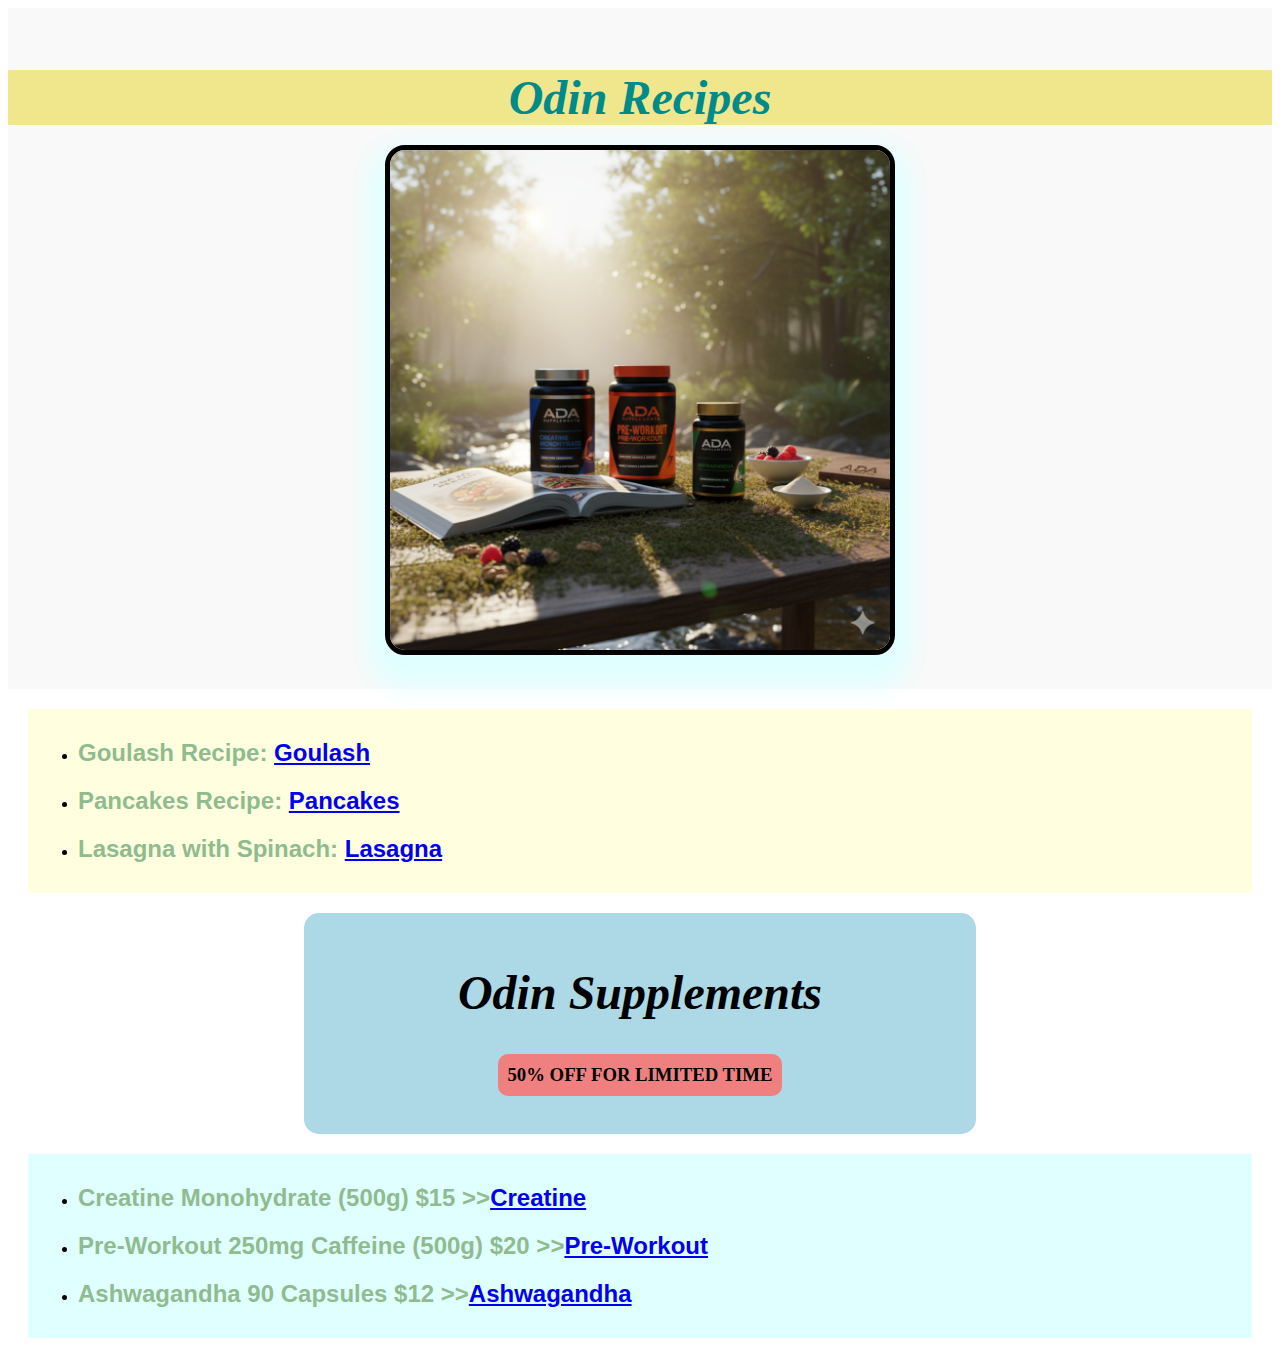
<file: index.html>
<!DOCTYPE html>
<html lang="en">
    <head>
        <meta charset="UTF-8">
        <meta name="viewport" content="width=device-width, initial-scale=1.0">
        <title>Odin Recipes & Supplements</title>
        <link rel="stylesheet" href="styles.css">
    </head>

<body>
<div class="hero">
  <h1><em>Odin Recipes</em></h1>
  <img src="images/cover.png" alt="Cover picture of the brand" height="600" width="600">
</div>
   
<div class="recipes">
    <ul>
        <li><h2>Goulash Recipe: <a href="recipes/goulash.html">Goulash</a></h2></li>
        <li><h2>Pancakes Recipe: <a href="recipes/pancakes.html">Pancakes</a></h2></li>
        <li><h2>Lasagna with Spinach: <a href="recipes/lasagna.html">Lasagna</a></h2></li>
    </ul>
</div>

<div class="sub-hero-box">
    <h1 id="sub-hero"><em>Odin Supplements</em></h1>
    <h3 id="sale"><strong>50% OFF FOR LIMITED TIME</strong></h3>
</div>

<div class="supplements">
    <ul>
        <li><h2>Creatine Monohydrate (500g) $15 >><a href="supplements/creatine.html">Creatine</a></h2></li>
        <li><h2>Pre-Workout 250mg Caffeine (500g) $20 >><a href="supplements/preworkout.html">Pre-Workout</a></h2></li>
        <li><h2>Ashwagandha 90 Capsules $12 >><a href="supplements/ashwagandha.html">Ashwagandha</a></h2></li>
    </ul>
</div>

</body>
</html>
</file>
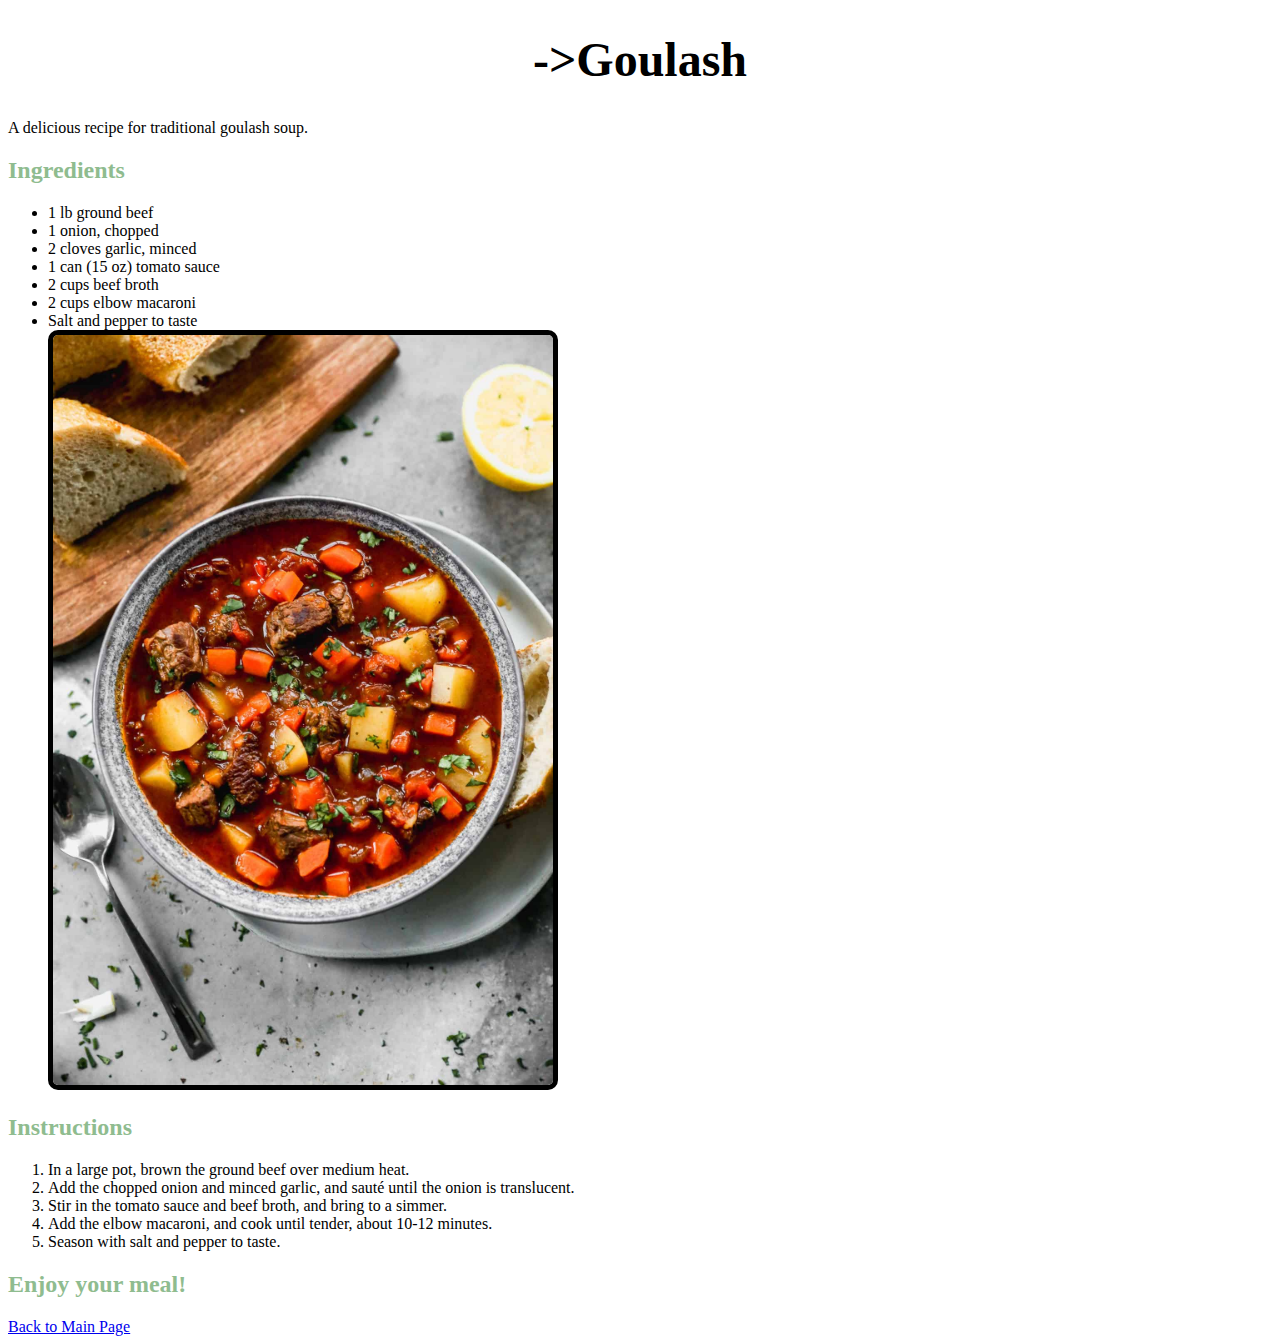
<file: recipes/goulash.html>
<!DOCTYPE html>
<html lang="en">
    <head>
        <meta charset="UTF-8">
        <meta name="viewport" content="width=device-width, initial-scale=1.0">
        <title>Goulash - Odin Recipes</title>
        <link rel="stylesheet" href="/styles.css">
    </head>

    <body>
        <h1>->Goulash</h1>
        <p>A delicious recipe for traditional goulash soup.</p>
        <h2>Ingredients</h2>
        <ul>
            <li>1 lb ground beef</li>
            <li>1 onion, chopped</li>
            <li>2 cloves garlic, minced</li>
            <li>1 can (15 oz) tomato sauce</li>
            <li>2 cups beef broth</li>
            <li>2 cups elbow macaroni</li>
            <li>Salt and pepper to taste</li>
            <img src="../images/goulash.png" alt ="A bowl of goulash" height="310" width="310">
        </ul>
        <h2>Instructions</h2>
        <ol>
            <li>In a large pot, brown the ground beef over medium heat.</li>
            <li>Add the chopped onion and minced garlic, and sauté until the onion is translucent.</li>
            <li>Stir in the tomato sauce and beef broth, and bring to a simmer.</li>
            <li>Add the elbow macaroni, and cook until tender, about 10-12 minutes.</li>
            <li>Season with salt and pepper to taste.</li>
        </ol>
        <h2>Enjoy your meal!</h2>
        <a href="../index.html">Back to Main Page</a>
    </body>
</html>
</file>
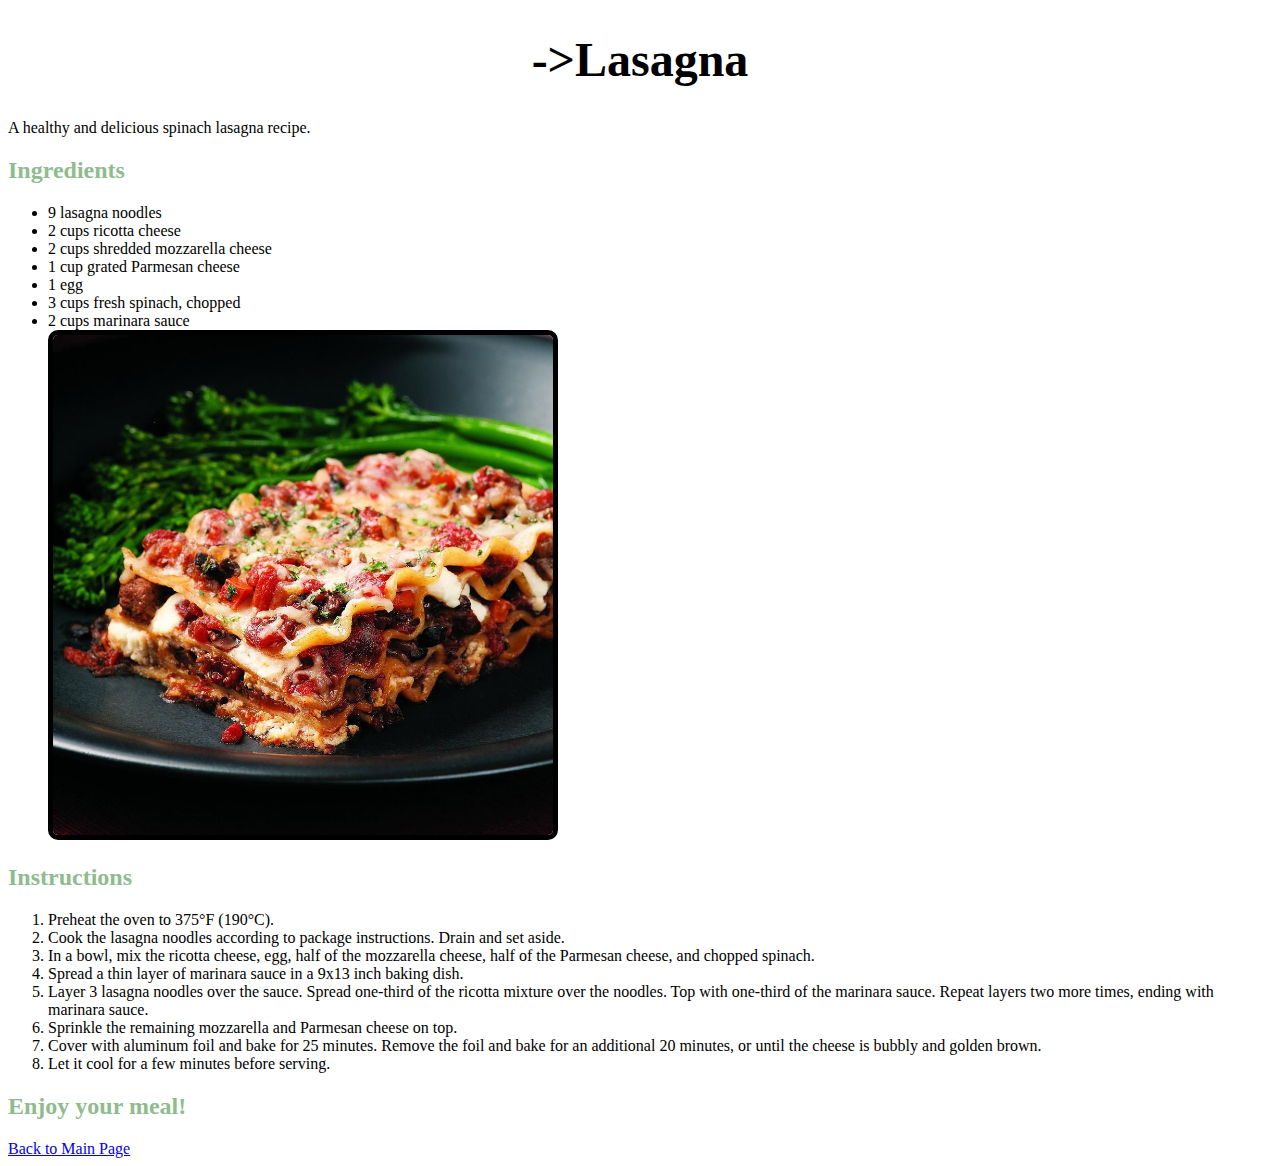
<file: recipes/lasagna.html>
<!DOCTYPE html>
<html lang="en">
    <head>
        <meta charset="UTF-8">
        <meta name="viewport" content="width=device-width, initial-scale=1.0">
        <title>Lasagna - Odin Recipes</title>
        <link rel="stylesheet" href="/styles.css">
    </head>

<body> 
    <h1>->Lasagna</h1>
    <p>A healthy and delicious spinach lasagna recipe.</p>
    <h2>Ingredients</h2>
    <ul>
        <li>9 lasagna noodles</li>
        <li>2 cups ricotta cheese</li>
        <li>2 cups shredded mozzarella cheese</li>
        <li>1 cup grated Parmesan cheese</li>
        <li>1 egg</li>
        <li>3 cups fresh spinach, chopped</li>
        <li>2 cups marinara sauce</li>
        <img src="../images/lasagna.png" alt ="A piece of lasagna" height="310" width="310">
    </ul>
    <h2>Instructions</h2>
    <ol>
        <li>Preheat the oven to 375°F (190°C).</li>
        <li>Cook the lasagna noodles according to package instructions. Drain and set aside.</li>
        <li>In a bowl, mix the ricotta cheese, egg, half of the mozzarella cheese, half of the Parmesan cheese, and chopped spinach.</li>
        <li>Spread a thin layer of marinara sauce in a 9x13 inch baking dish.</li>
        <li>Layer 3 lasagna noodles over the sauce. Spread one-third of the ricotta mixture over the noodles. Top with one-third of the marinara sauce. Repeat layers two more times, ending with marinara sauce.</li>
        <li>Sprinkle the remaining mozzarella and Parmesan cheese on top.</li>
        <li>Cover with aluminum foil and bake for 25 minutes. Remove the foil and bake for an additional 20 minutes, or until the cheese is bubbly and golden brown.</li>
        <li>Let it cool for a few minutes before serving.</li>
    </ol>
    <h2>Enjoy your meal!</h2>
    <a href="../index.html">Back to Main Page</a>
</html>
</file>
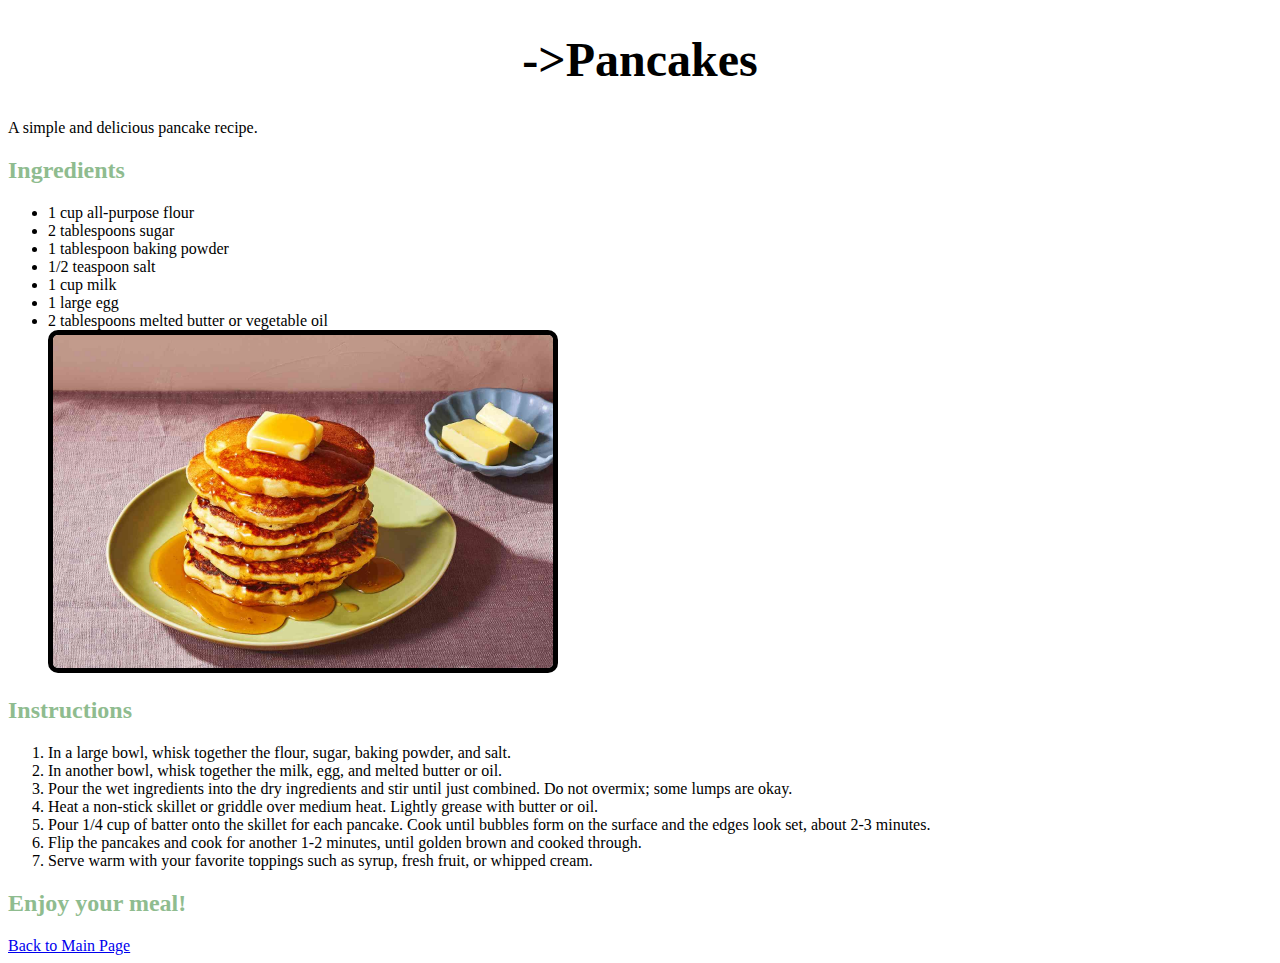
<file: recipes/pancakes.html>
<!DOCTYPE html>
<html lang="en">
<head>
    <meta charset="UTF-8">
    <meta name="viewport" content="width=device-width, initial-scale=1.0">
    <title>Pancakes - Odin Recipes</title>
    <link rel="stylesheet" href="/styles.css">
</head>
<body>
    <h1>->Pancakes</h1>
    <p>A simple and delicious pancake recipe.</p>
    <h2>Ingredients</h2>
    <ul>
        <li>1 cup all-purpose flour</li>
        <li>2 tablespoons sugar</li>
        <li>1 tablespoon baking powder</li>
        <li>1/2 teaspoon salt</li>
        <li>1 cup milk</li>
        <li>1 large egg</li>
        <li>2 tablespoons melted butter or vegetable oil</li>
        <img src="../images/pancakes.png" alt="A stack of pancakes" height="310" width="310">
    </ul>
    <h2>Instructions</h2>
    <ol>
        <li>In a large bowl, whisk together the flour, sugar, baking powder, and salt.</li>
        <li>In another bowl, whisk together the milk, egg, and melted butter or oil.</li>
        <li>Pour the wet ingredients into the dry ingredients and stir until just combined. Do not overmix; some lumps are okay.</li>
        <li>Heat a non-stick skillet or griddle over medium heat. Lightly grease with butter or oil.</li>
        <li>Pour 1/4 cup of batter onto the skillet for each pancake. Cook until bubbles form on the surface and the edges look set, about 2-3 minutes.</li>
        <li>Flip the pancakes and cook for another 1-2 minutes, until golden brown and cooked through.</li>
        <li>Serve warm with your favorite toppings such as syrup, fresh fruit, or whipped cream.</li>
    </ol>
    <h2>Enjoy your meal!</h2>
    <a href="../index.html">Back to Main Page</a>
</body>
</html>
</file>
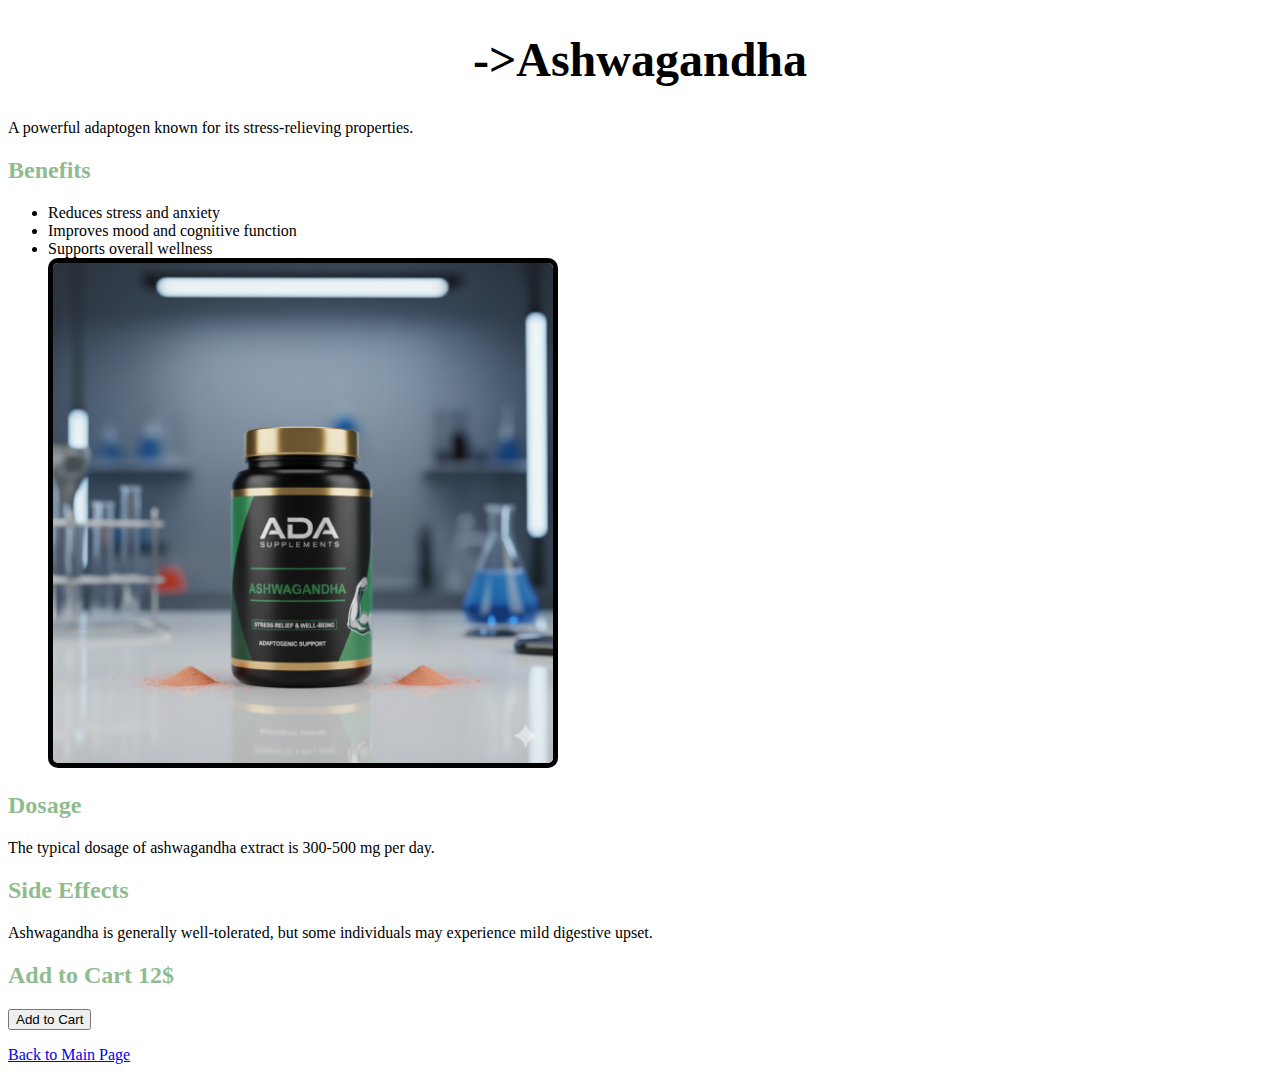
<file: supplements/ashwagandha.html>
<!DOCTYPE html>
<html lang="en">
    <head>
        <meta charset="UTF-8">
        <meta name="viewport" content="width=device-width, initial-scale=1.0">
        <title>Ashwagandha - Odin Supplements</title>
        <link rel="stylesheet" href="/styles.css">
    </head>
    <body>
        <h1>->Ashwagandha</h1>
        <p>A powerful adaptogen known for its stress-relieving properties.</p>
        <h2>Benefits</h2>
        <ul>
            <li>Reduces stress and anxiety</li>
            <li>Improves mood and cognitive function</li>
            <li>Supports overall wellness</li>
            <img src="../images/ashwagandha.png" alt="Ashwagandha supplement bottle" height="450" width="450">
        </ul>
        <h2>Dosage</h2>
        <p>The typical dosage of ashwagandha extract is 300-500 mg per day.</p>
        <h2>Side Effects</h2>
        <p>Ashwagandha is generally well-tolerated, but some individuals may experience mild digestive upset.</p>
        <h2><strong>Add to Cart 12$</strong></h2>
        <button type="button" onclick="alert('Ashwagandha added to cart!')">Add to Cart</button>
        <p><a href="../index.html">Back to Main Page</a></p>
    </body>
</html>
</file>
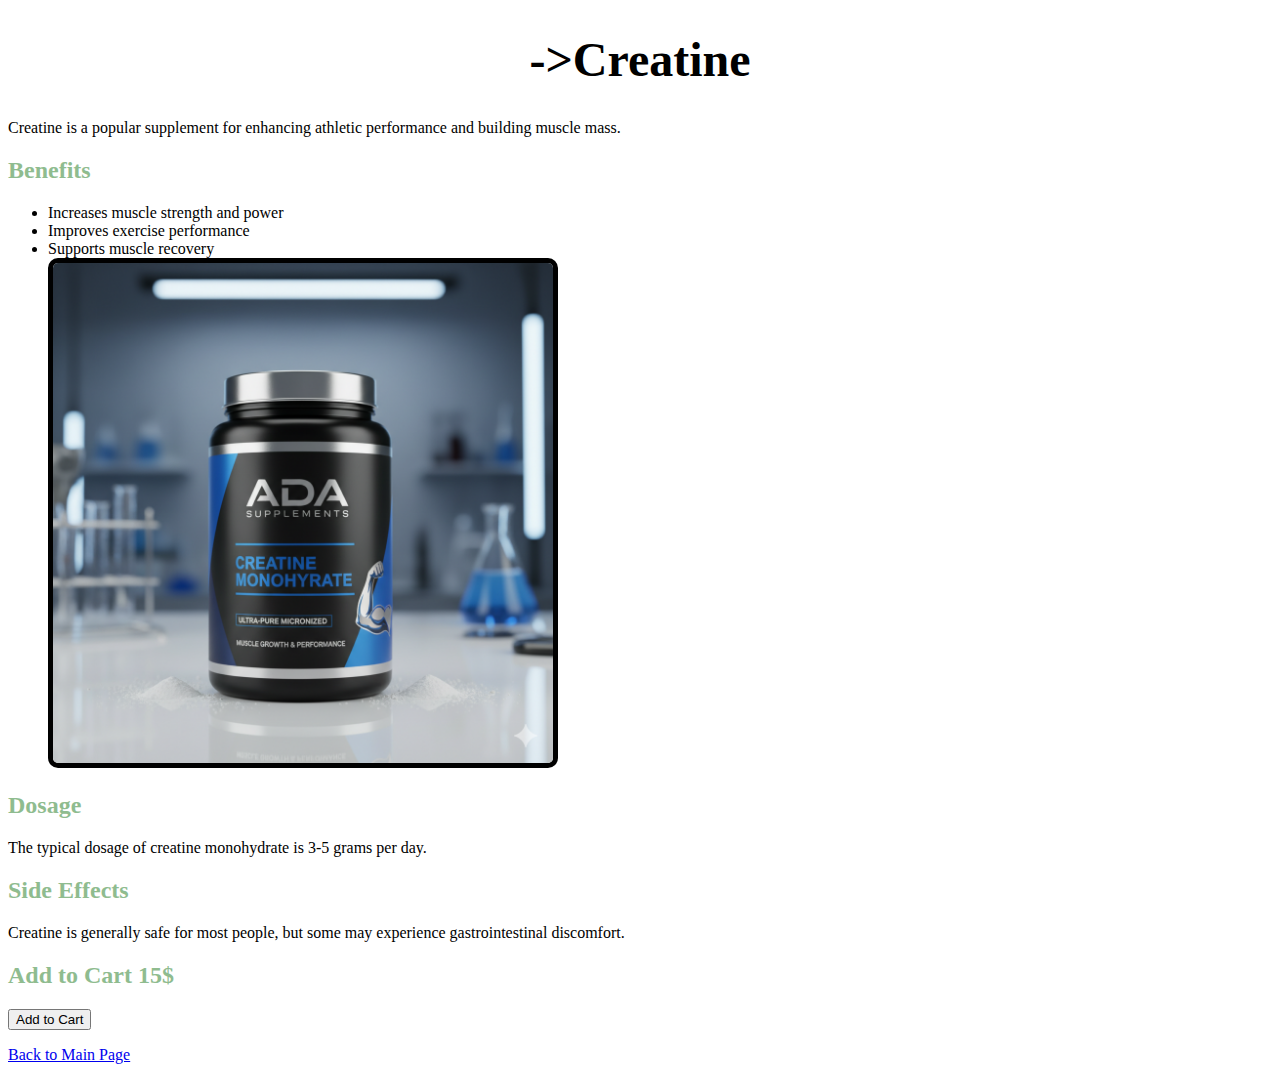
<file: supplements/creatine.html>
<!DOCTYPE html>
<html lang="en">
<head>
    <meta charset="UTF-8">
    <meta name="viewport" content="width=device-width, initial-scale=1.0">
    <title>Creatine - Odin Supplements</title>
    <link rel="stylesheet" href="/styles.css">
</head>
<body>
    <h1>->Creatine</h1>
    <p>Creatine is a popular supplement for enhancing athletic performance and building muscle mass.</p>
    <h2>Benefits</h2>
    <ul>
        <li>Increases muscle strength and power</li>
        <li>Improves exercise performance</li>
        <li>Supports muscle recovery</li>
        <img src="../images/creatine.png" alt="Creatine supplement bottle" height="450" width="450">
    </ul>
    <h2>Dosage</h2>
    <p>The typical dosage of creatine monohydrate is 3-5 grams per day.</p>
    <h2>Side Effects</h2>
    <p>Creatine is generally safe for most people, but some may experience gastrointestinal discomfort.</p>
    <h2><strong>Add to Cart 15$</strong></h2>
    <button type="button" onclick="alert('Creatine added to cart!')">Add to Cart</button>
    <p><a href="../index.html">Back to Main Page</a></p>
</body>
</html>
</file>
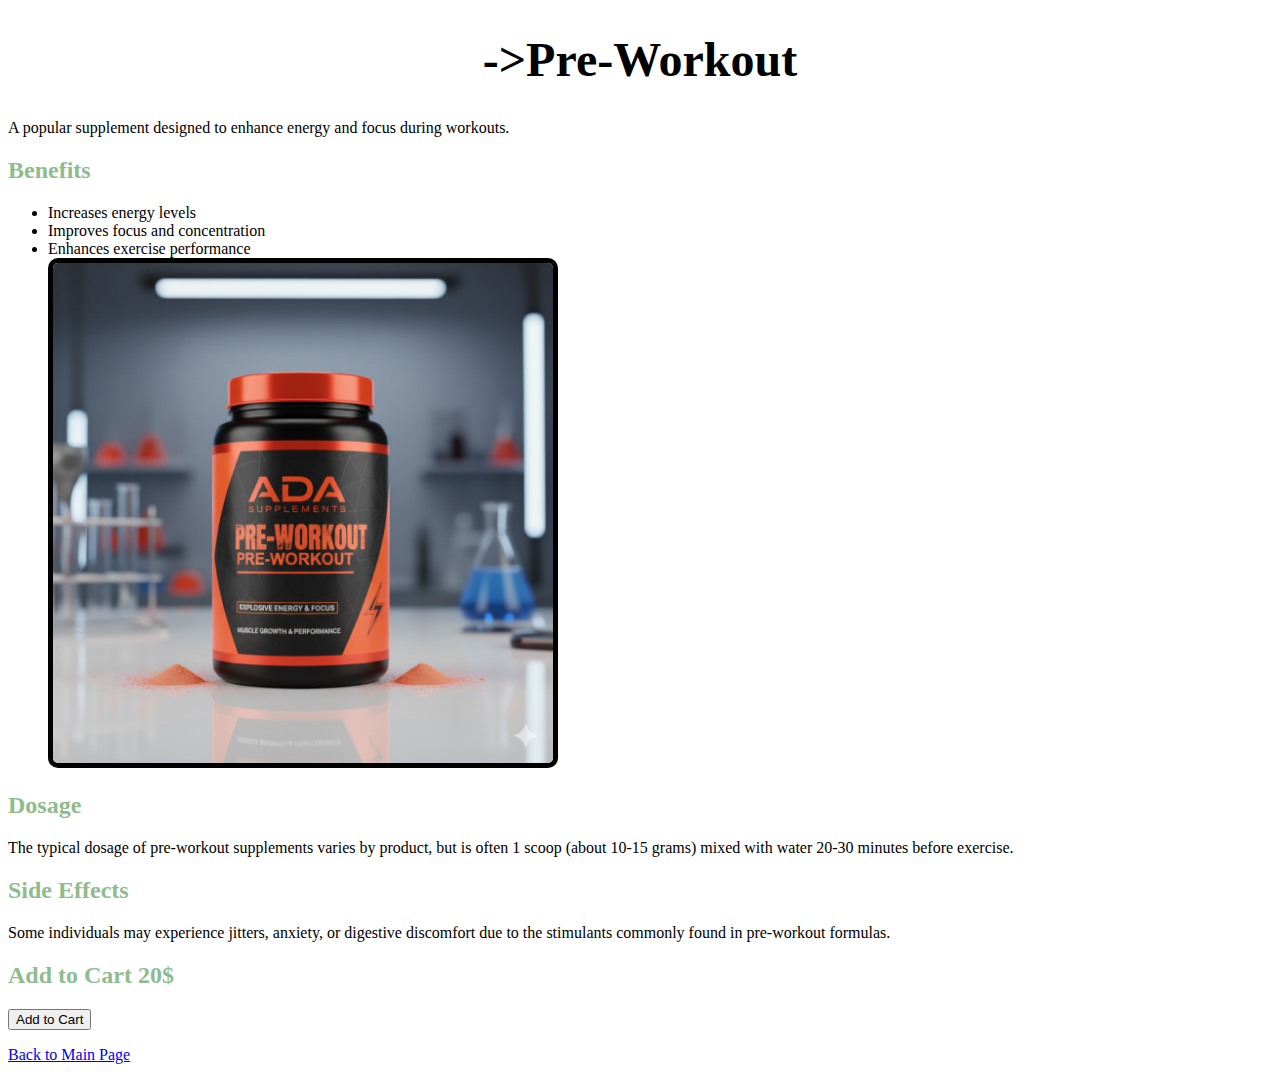
<file: supplements/preworkout.html>
<!DOCTYPE html>
<html lang="en">
<head>
    <meta charset="UTF-8">
    <meta name="viewport" content="width=device-width, initial-scale=1.0">
    <title>Pre-Workout - Odin Supplements</title>
    <link rel="stylesheet" href="/styles.css">
</head>
<body>
    <h1>->Pre-Workout</h1>
    <p>A popular supplement designed to enhance energy and focus during workouts.</p>
    <h2>Benefits</h2>
    <ul>
        <li>Increases energy levels</li>
        <li>Improves focus and concentration</li>
        <li>Enhances exercise performance</li>
        <img src="../images/pre-workout.png" alt="Pre-Workout supplement bottle" height="450" width="450">
    </ul>
    <h2>Dosage</h2>
    <p>The typical dosage of pre-workout supplements varies by product, but is often 1 scoop (about 10-15 grams) mixed with water 20-30 minutes before exercise.</p>
    <h2>Side Effects</h2>
    <p>Some individuals may experience jitters, anxiety, or digestive discomfort due to the stimulants commonly found in pre-workout formulas.</p>
    <h2><strong>Add to Cart 20$</strong></h2>
    <button type="button" onclick="alert('Pre-Workout added to cart!')">Add to Cart</button>
    <p><a href="../index.html">Back to Main Page</a></p>
</body>
</html>
</file>
<file: styles.css>
h1 {
    color: black;
    text-align: center;
    font-size: 48px;
}
h2 {
    color: darkseagreen;
}

.benefit-list {                                                         /* Class selector imported from Pre-workout */
    background-color: khaki;
    font-weight: bold;
    font-size: 36px
}

img {
    width: 500px;
    height: auto;
    border: 5px solid black;
    border-radius: 10px;
}

.recipes {
    background-color: lightyellow;
    font-weight: bold;
    font-family:'Franklin Gothic Medium', 'Arial Narrow', Arial, sans-serif;
    padding: 10px;
    margin: 20px;
}

.supplements {
    background-color: lightcyan;
    font-weight: bold;
    font-family:'Franklin Gothic Medium', 'Arial Narrow', Arial, sans-serif;
    padding: 10px;
    margin: 20px;
}  


                                                /*Hero of Main page*/
.hero {
  text-align: center;          
  background-color: #f9f9f9;    
  padding: 30px 0; 
  width: 100%;           
}

.hero h1 {
  font-family: 'Georgia', serif;
  font-size: 48px;
  color: darkcyan;
  margin-bottom: 20px; 
  background-color: khaki;        
}

.hero img {
  border-radius: 20px;         
  box-shadow: 0 16px 24px 16px lightcyan;  
  height: auto;                 
}
                                                /*Ending of Hero of Main page*/
.sub-hero-box {
    text-align: center;               
    background-color: lightblue;      
    padding: 20px;                     
    border-radius: 15px;              
    width: 50%;                      
    margin: 20px auto;         
}                                    

#sub-hero {
    margin-bottom: 15px;              
}                                              

#sale {        
    background-color: lightcoral;    
    padding: 10px;
    border-radius: 10px;
    display: inline-block;
}
</file>
